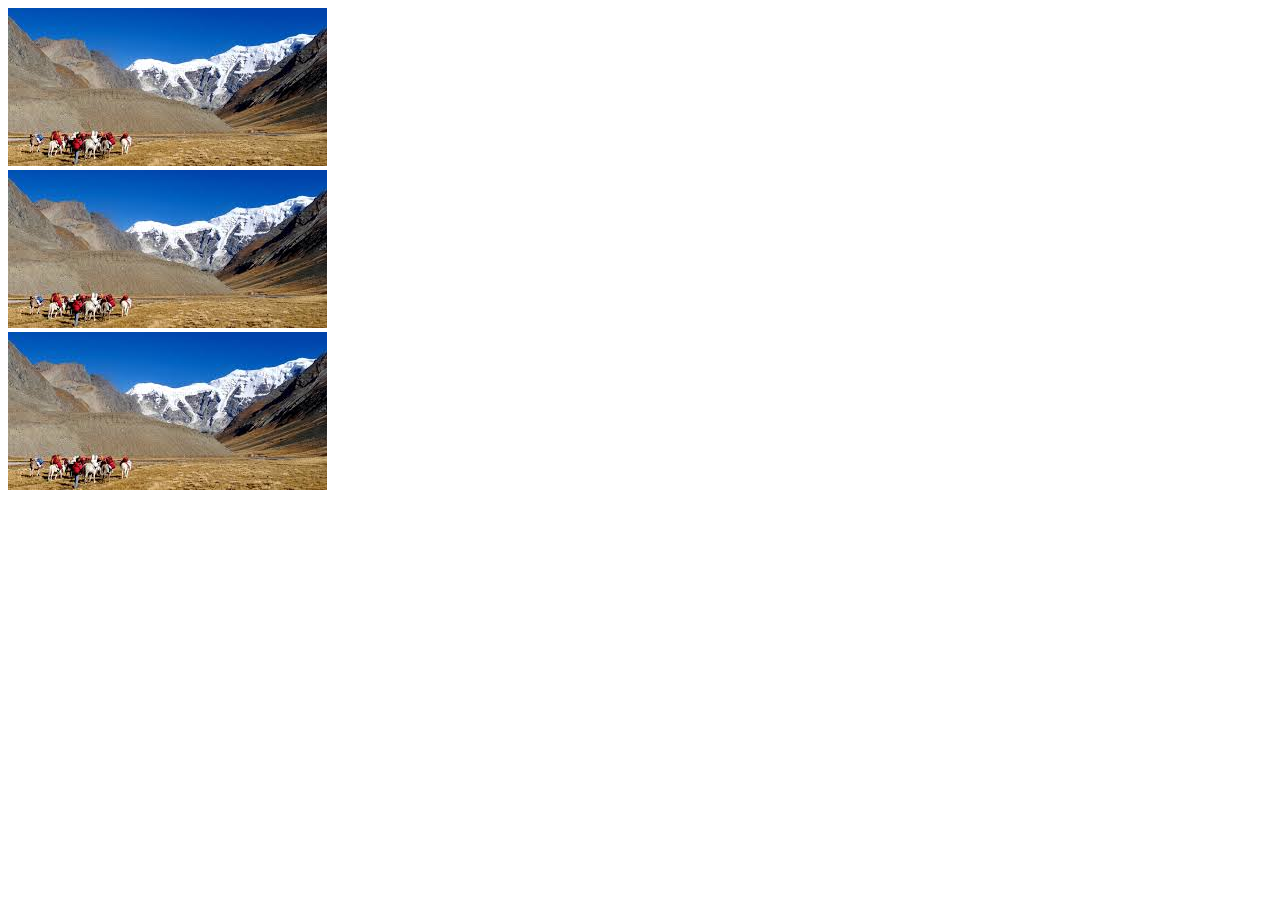
<file: gallery/index.html>
<!DOCTYPE html>
<html lang="en">
<head>
    <meta charset="UTF-8">
    <meta name="viewport" content="width=device-width, initial-scale=1.0">
    <title>Document</title>
</head>
<body>
    
<div id="gallery">
    <div class="container">
        <div class="row">
            <div class="col-md-3">
                <a href="#"><img src="./images/1.jpg" alt=""></a>
            </div>
            <div class="col-md-3">
                <a href="#"><img src="./images/1.jpg" alt=""></a>
            </div>
            <div class="col-md-3">
                <a href="#"><img src="./images/1.jpg" alt=""></a>
            </div>
            
        </div>
    </div>
</div>

</body>
</html>
</file>
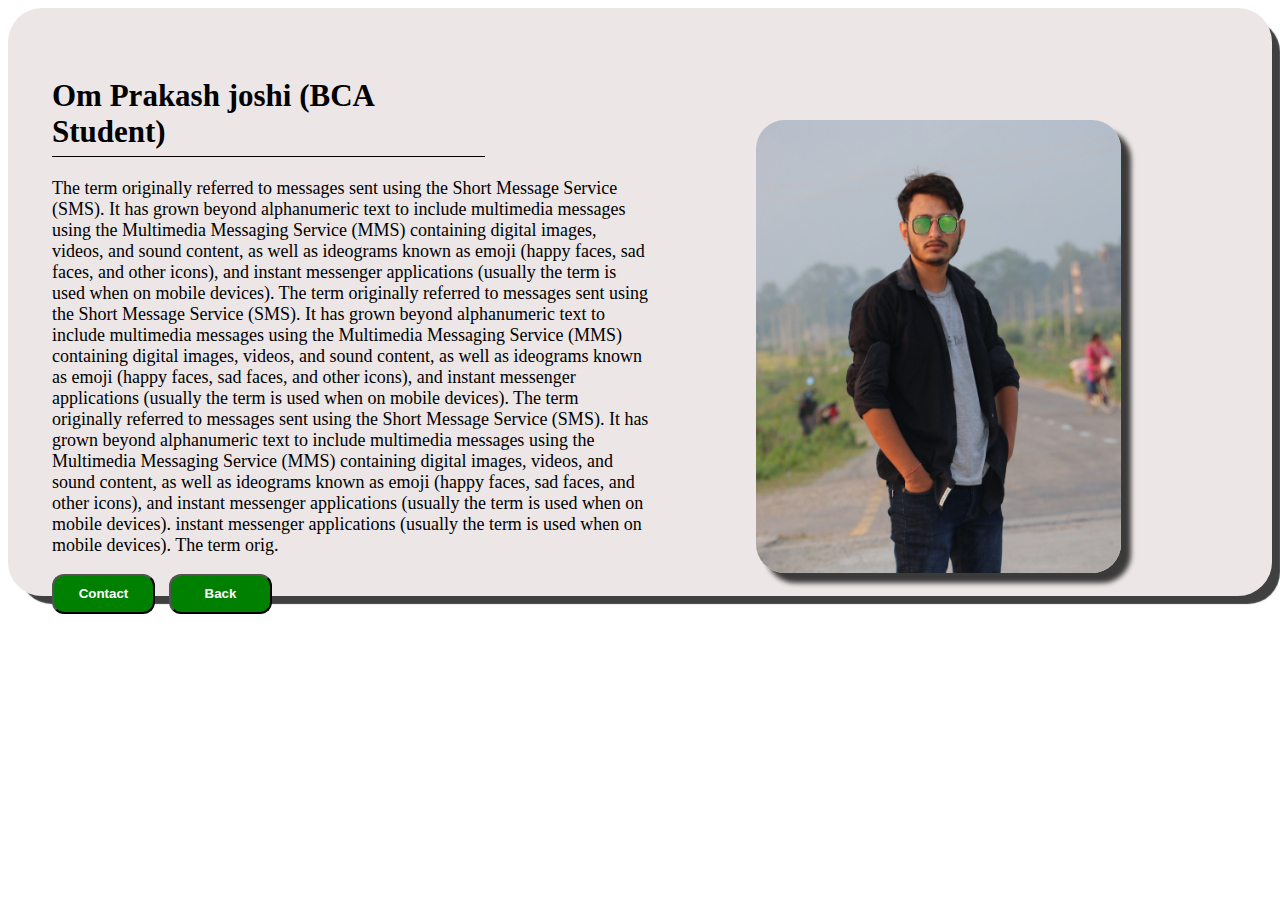
<file: om-read-more/index.html>
<!DOCTYPE html>
<html lang="en">
<head>
    <meta charset="UTF-8">
    <meta name="viewport" content="width=device-width, initial-scale=1.0">
    <title>Read more</title>
    <link rel="stylesheet" href="css/style.css">
</head>
<body>
    <div class="header">
        <div class="container">
            <div class="row">
              <div class="col-md-4">
                <img src="om.jpg" alt="photo">
              </div>
              <div class="col-md-8">
                  <h2>Om Prakash joshi (BCA Student)</h2>
                  <p>The term originally referred to messages sent using the Short
                     Message Service (SMS). It has grown beyond alphanumeric text to include
                      multimedia messages using the Multimedia Messaging Service (MMS) containing digital 
                      images, videos, and sound content, as well as ideograms known as emoji (happy faces, sad faces,
                       and other icons), and
                     instant messenger applications (usually the term is used when on mobile devices).
                     The term originally referred to messages sent using the Short
                     Message Service (SMS). It has grown beyond alphanumeric text to include
                      multimedia messages using the Multimedia Messaging Service (MMS) containing digital 
                      images, videos, and sound content, as well as ideograms known as emoji (happy faces, sad faces,
                       and other icons), and
                     instant messenger applications (usually the term is used when on mobile devices).
                     The term originally referred to messages sent using the Short
                     Message Service (SMS). It has grown beyond alphanumeric text to include
                      multimedia messages using the Multimedia Messaging Service (MMS) containing digital 
                      images, videos, and sound content, as well as ideograms known as emoji (happy faces, sad faces,
                       and other icons), and
                     instant messenger applications (usually the term is used when on mobile devices).
                     instant messenger applications (usually the term is used when on mobile devices).
                     The term orig.</p>
                     <button class="btn5">
                       <a href="#">Contact</a>
                     </button>
                     <button class="btn5">
                      <a href="../index.html">Back</a>
                    </button>      
              </div>
            </div>
            
          </div>
    </div>


</body>
</html>
</file>
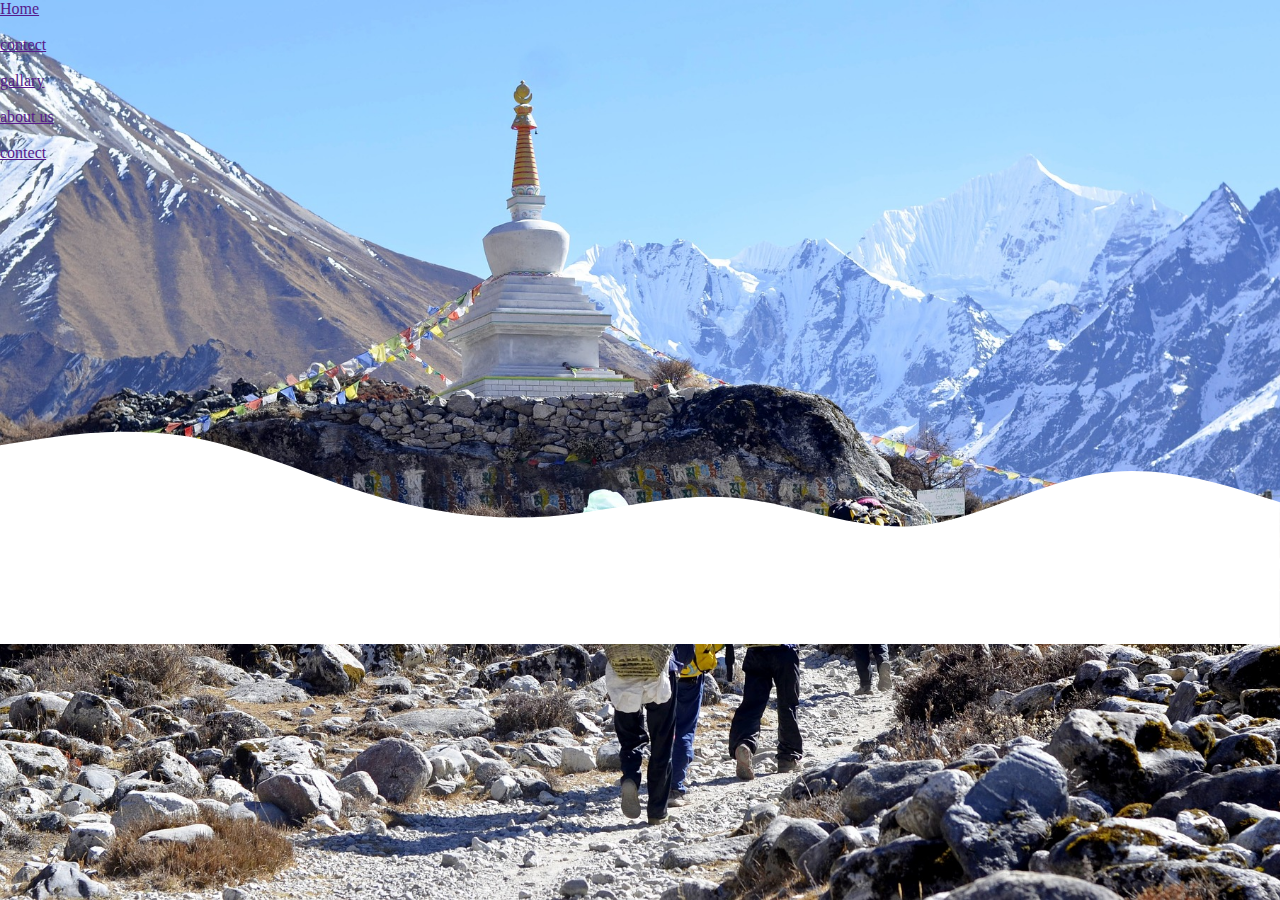
<file: home-page/homepage.html>
<!DOCTYPE html>
<html lang="en">
<head>
    <meta charset="UTF-8">
    <meta name="viewport" content="width=device-width, initial-scale=1.0">

    <title>Document</title>
    
<link rel="stylesheet" href="style.css">
</head>

<body>

<header>
    <div class="container">
        <div class="link">
            <ul>
            <li><a href="">Home</a><li>
                <li><a href="">contect</a><li>
                    <li><a href="">gallary</a><li>
                        <li><a href="">about us</a><li>
                            <li><a href="">contect</a><li>
            </ul>
            <div class="get-waves">
                <svg xmlns="http://www.w3.org/2000/svg" viewBox="0 0 1440 320">
                    <path fill="#ffff" fill-opacity="1" d="M0,96L34.3,90.7C68.6,85,137,75,206,85.3C274.3,96,343,128,411,149.3C480,171,549,181,617,176C685.7,171,754,149,823,154.7C891.4,160,960,192,1029,186.7C1097.1,181,1166,139,1234,128C1302.9,117,1371,139,1406,149.3L1440,160L1440,320L1405.7,320C1371.4,320,1303,320,1234,320C1165.7,320,1097,320,1029,320C960,320,891,320,823,320C754.3,320,686,320,617,320C548.6,320,480,320,411,320C342.9,320,274,320,206,320C137.1,320,69,320,34,320L0,320Z"></path>
                  </svg>
            </div>
        </div>
    </div>
</header>
</body>
</html>
</file>
<file: om-read-more/css/style.css>
.header{
    /* height: 500px; */
    width: 100%;
}
.container{
    height: 600px;
        background-color: rgb(236, 230, 230);
        padding: 44px;
        height: 500px;
        margin-bottom: 46px;
        border-radius: 34px;
        -webkit-box-shadow: 10px 10px 1px -2px rgba(0,0,0,0.75);
    -moz-box-shadow: 10px 10px 1px -2px rgba(0,0,0,0.75);
    box-shadow: 10px 10px 1px -2px rgba(0,0,0,0.75);
}
.header h1{
    text-align: center;
    margin-bottom: 77px;
}
.header .container .row{
    height: 100px;
    width: 100%;
    display: flex;
}
.header .container .row img{
    width: 365px;
    /* height: -39px; */
    height: 453px;
    margin: 2px 107px;
    border-radius: 29px;
    -webkit-box-shadow: 10px 10px 5px 0px rgba(0,0,0,0.75);
-moz-box-shadow: 10px 10px 5px 0px rgba(0,0,0,0.75);
box-shadow: 10px 10px 5px 0px rgba(0,0,0,0.75);
}
.header .container .row .col-md-4{
    margin-top: 66px;
}
.header .row .col-md-8 h2{
    margin-bottom: 21px;
    font-size: 31px;
    font-weight: bold;
    font-family: 'FontAwesome';
    border-bottom: 1px solid black;
    width: 433px;
    padding-bottom: 6px;
}
.header  .row .col-md-8 p{
    font-size: 18px;
    font-weight: 500;
    font-family: 'FontAwesome';
}
.header  .container .row .col-md-8 .btn5{
    background-color: green;
    color: white;
    color: black;
    width: 103px;
    border-radius: 12px;
    margin-right: 10px;
    height: 40px;
}
.header .btn5 a{
    color: white;
    font-weight: 600;
    border: none;
    outline: none;
    text-decoration: none;
}
.header .container .row .col-md-8 .btn5:hover{
    border: none;
    background: pink;
    outline: none;
    text-decoration: none;
}
.header .container .row{
    flex-direction: row-reverse;
}
.container2{
    height: 400px;
}
.header h1{
    text-align: center;
    margin-bottom: 77px;
}
.header .container .row{
    height: 100px;
    width: 100%;
    display: flex;
}
.header .container .row img2{
    width: 207px;
    height: -39px;
    height: 254px;
    
    margin: 2px 107px;
    border-radius: 29px;
    -webkit-box-shadow: 10px 10px 5px 0px rgba(0,0,0,0.75);
-moz-box-shadow: 10px 10px 5px 0px rgba(0,0,0,0.75);
box-shadow: 10px 10px 5px 0px rgba(0,0,0,0.75);
}

.header .row .col-md-8 h2{
    margin-bottom: 21px;
    font-size: 31px;
    font-weight: bold;
    font-family: 'FontAwesome';
    border-bottom: 1px solid black;
    width: 433px;
    padding-bottom: 6px;
}
.header  .row .col-md-8 p{
    font-size: 18px;
    font-weight: 500;
    font-family: 'FontAwesome';
}
.header .container .row .col-md-8 .btn{
    background-color: green;
    color: white;
    color: black;
    width: 103px;
    border-radius: 12px;
    margin-right: 10px;
}
.header .btn a{
    color: white;
    font-weight: 600;
}
.header .btn:hover{
    border: none;
    background: gray;
    outline: none;
    text-decoration: none;
}
.header .container .row{
    flex-direction: row-reverse;
}
</file>
<file: home-page/style.css>
*{
    padding: 0;
    margin: 0;
    background-size: border-box;
    
}
header{
    background-image: url(picture/mustang.jpg);
    height: 100vh;
    width: 100%;
    background-size: cover;

}
.get-waves{
    margin-top: 180px;
}
</file>
